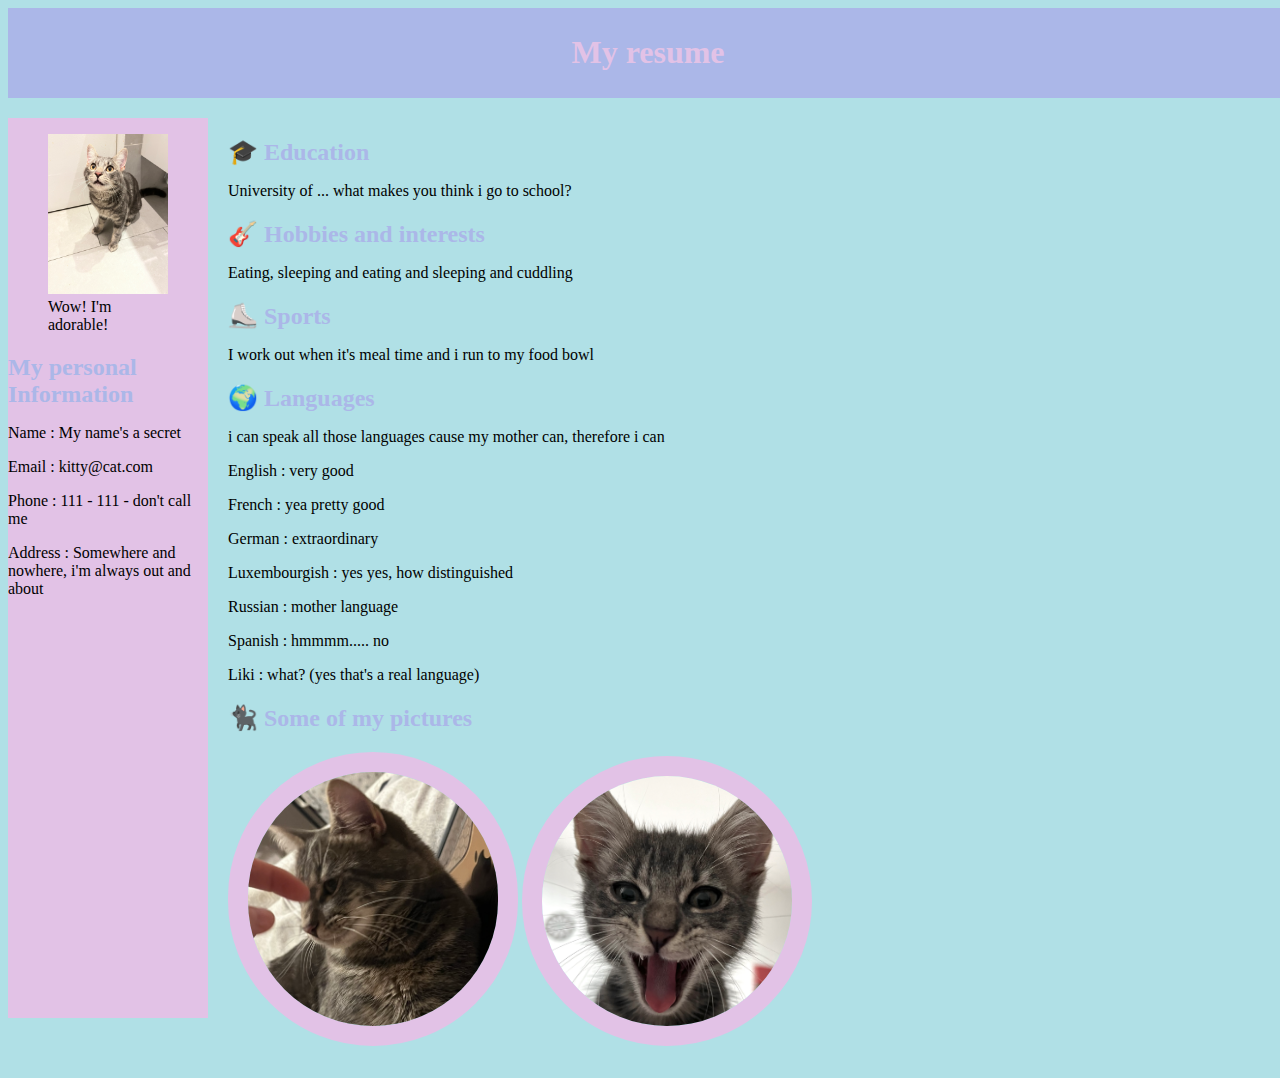
<file: index.html>
<!DOCTYPE html>
<html lang="en">

<head>
  <meta charset="utf-8">
  <meta name="viewport" content="width=device-width">
  <title>My Resume</title>
  <link rel="stylesheet" href="CSS/style.css">
</head>

<body style="background-color:powderblue;">
  <header>
    <h1>My resume</h1>
  </header>
  <div class="conteneur">
    <div class="photo-wrapper">
      <figure class="photo">
        <img src="./IMG_6447.jpg" alt="My photo">
        <figcaption>Wow! I'm adorable!</figcaption>
      </figure>
      <div class="section">
        <h2>My personal Information</h2>
        <p>Name : My name's a secret</p>
        <p>Email : kitty@cat.com</p>
        <p>Phone : 111 - 111 - don't call me </p>
        <p>Address : Somewhere and nowhere, i'm always out and about</p>
      </div>
    </div>
    <div class="cv-sections">
      <div class="section">
        <h2><span role="img" aria-label="Education">🎓</span> Education</h2>
        <!-- Add your education here -->
        <p>University of ... what makes you think i go to school?</p>
      </div>

      <div class="section">
        <h2><span role="img" aria-label="Leisure">🎸</span> Hobbies and interests</h2>
        <p>Eating, sleeping and eating and sleeping and cuddling</p>
      </div>

      <div class="section">
        <h2><span role="img" aria-label="Sports">⛸️</span> Sports</h2>
        <p>I work out when it's meal time and i run to my food bowl </p>
      </div>
      <div class="section">
        <h2><span role="img" aria-label="Languages">🌍</span> Languages</h2>
        <!-- Add your languages here -->
        <p> i can speak all those languages cause my mother can, therefore i can</p>
        <p>English : very good</span>
        <p>French : yea pretty good</p>
        <p>German : extraordinary</p>
        <p>Luxembourgish : yes yes, how distinguished</p>
        <p>Russian : mother language</p>
        <p>Spanish : hmmmm..... no</p>
        <p>Liki : what? (yes that's a real language)</p>
      </div>
      <div class="section pics">
        <h2><span role="img" aria-label="Some pictures">🐈‍⬛</span> Some of my pictures</h2>
        <img src="cuteee.jpg" class="header-image">
        <img src="mybaby.jpg" class="header-image">
      </div>
    </div>
  </div>
</body>

</html>
</file>
<file: CSS/style.css>
@import 'variables.css';

/* rest of your CSS code */
body {
  font-family: Copperplate, Papyrus, fantasy;
}

body {
  display: flex;
  flex-direction: column;
  width: 100%;
  box-sizing: border-box;
}

.conteneur {
  display: flex;
  justify-content: center;
  gap: var(--gap);
  width: 100%;
  min-height: 100vh;
}

.catlogo {
flex: 0 0 200px;
  height : 100vh;
}

.photo-wrapper {
  background-color: rgb(226, 194, 230);
  position: sticky;
  top: 0;
  flex: 0 0 200px;
  height: 100vh;
}

.photo img,
.conteneur .cv-sections {
  width: 100%;
}

.section {
  margin-bottom: 20px;
}

.section h2 {
  color: #abb7e8;
  margin-bottom: 10px;
}

header {
  display:flex;
  flex-direction:column;
  justify-content: center;
  align-items: center;
  background-color: #abb7e8;
  color: rgb(226, 194, 230);
  padding: 5px;
  text-align: center;
  margin-bottom: 20px;
} 

.header-image {
  width: 250px;
  height: auto;
  margin-top: 10px;
  border: 20px solid rgb(226, 194, 230);
  border-radius: 20pc;

.header-image: first-child {
  position: absolute;
  left: 1px;
  top: 50%;
}

.header-image: last-child {
  position: absolute;
  right: 1px;
  top: 50%;
}

header h1 {
  margin: 0;
  color: powderblue;
}

.skills p {
  display: flex;
  justify-content: space-between;
  align-items: center;
  width: 30%;
}

.stars {
  color: var(--star-color);
  font-size: 1.5em;
  cursor: pointer;
  transition: color 0.3s;
}

.stars {
  background: linear-gradient(to right, var(--star-hover-color) 50%, var(--star-color) 50%);
  background-size: 200% 100%;
  background-position: 100% 0;
  -webkit-background-clip: text;
  background-clip: text;
  -webkit-text-fill-color: transparent;
  transition: background-position 0.8s;
}

.skills p:hover .stars {
  background-position: 0 0;
}



@media (max-width: 450px) {

  .conteneur {
    display: block;
    width: 100%;
    min-height: 100vh;
  }

  .photo-wrapper {
    position: static;
    height: auto;
  }

  .conteneur .cv-sections,
  .section,
  p {
    width: 100%;
  }
}
</file>
